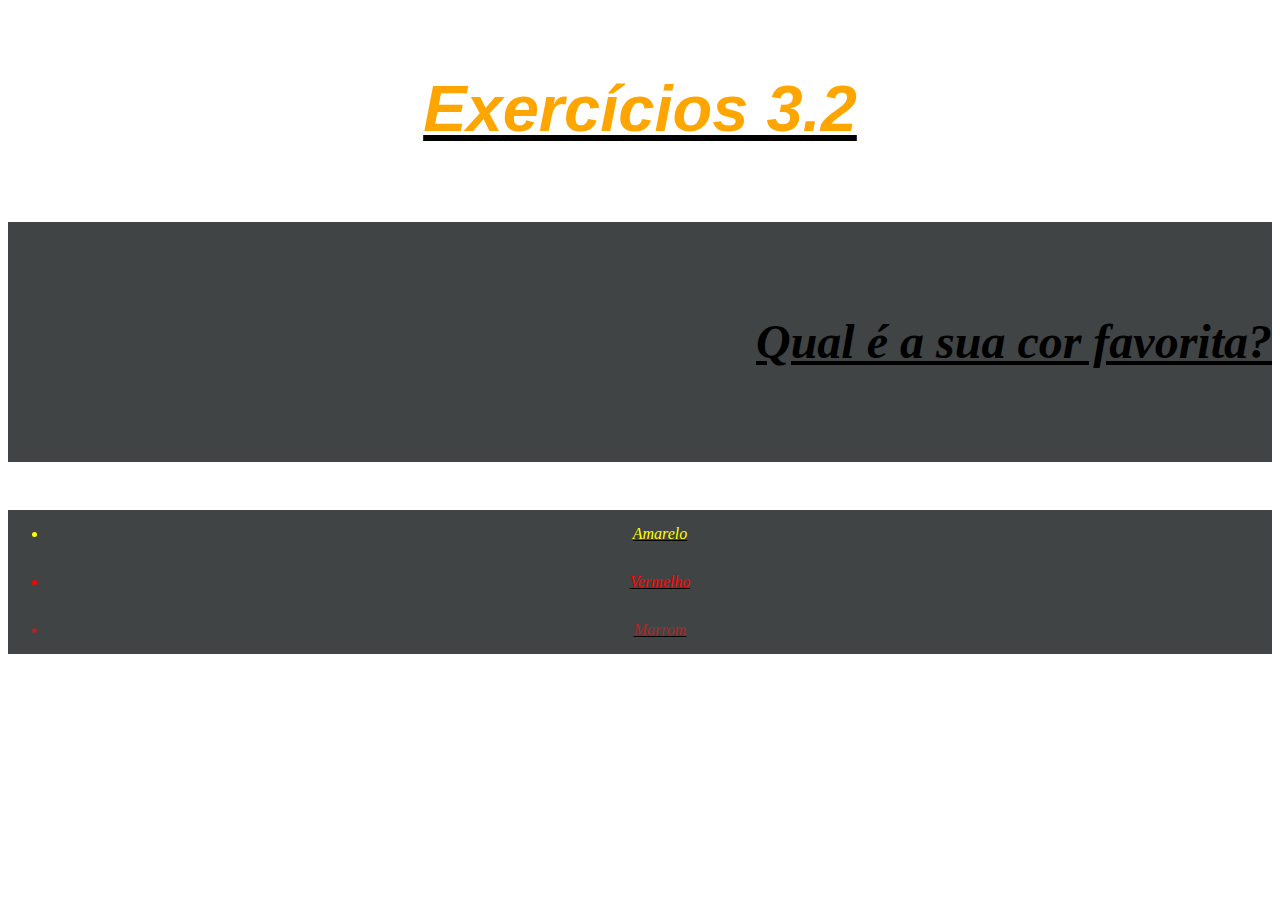
<file: fundamentos/bloco-3-introducao-a-html-e-css/dia-2-html-css-primeiros-passos-em-css/index.html>
<!DOCTYPE html>
<html lang="pt-br">
  <head>
    <meta charset="UTF-8">
    <title>HTML</title>
    <link rel="stylesheet" type="text/css"  href="style.css">
    <style>
        /* h1 {
            font-size: 65px;
            color: orange;
            font-family: sans-serif;
            font-style: oblique;
            line-height: 2;
            text-align: center;
        }
        ul{
            background-color: aquamarine;
            line-height: 3;
            text-align: center;
        }
        .paladino{
            background-color: rgb(65, 68, 68);
            font-style: italic;
        }
        p{
            font-weight: 600;
            font-size: 3em;
            font-style:italic ;
            line-height: 5;
            text-align: end;
            
        
        }
        body{
            font-size: 16px;
            text-decoration: underline;
        }
        #amarelo{
            color: yellow;
        }
        #vermelho{
            color: red;
        }
        #marrom{
            color: brown; 
        }*/
        



    </style>
  </head>
  <body>
    <h1>Exercícios 3.2</h1>
    <p class="paladino">Qual é a sua cor favorita?</p>
    <ul class="paladino">
      <li id="amarelo">Amarelo</li>
      <li id="vermelho">Vermelho</li>
      <li id="marrom">Marrom</li>
    </ul>
  </body>
</html>
</file>
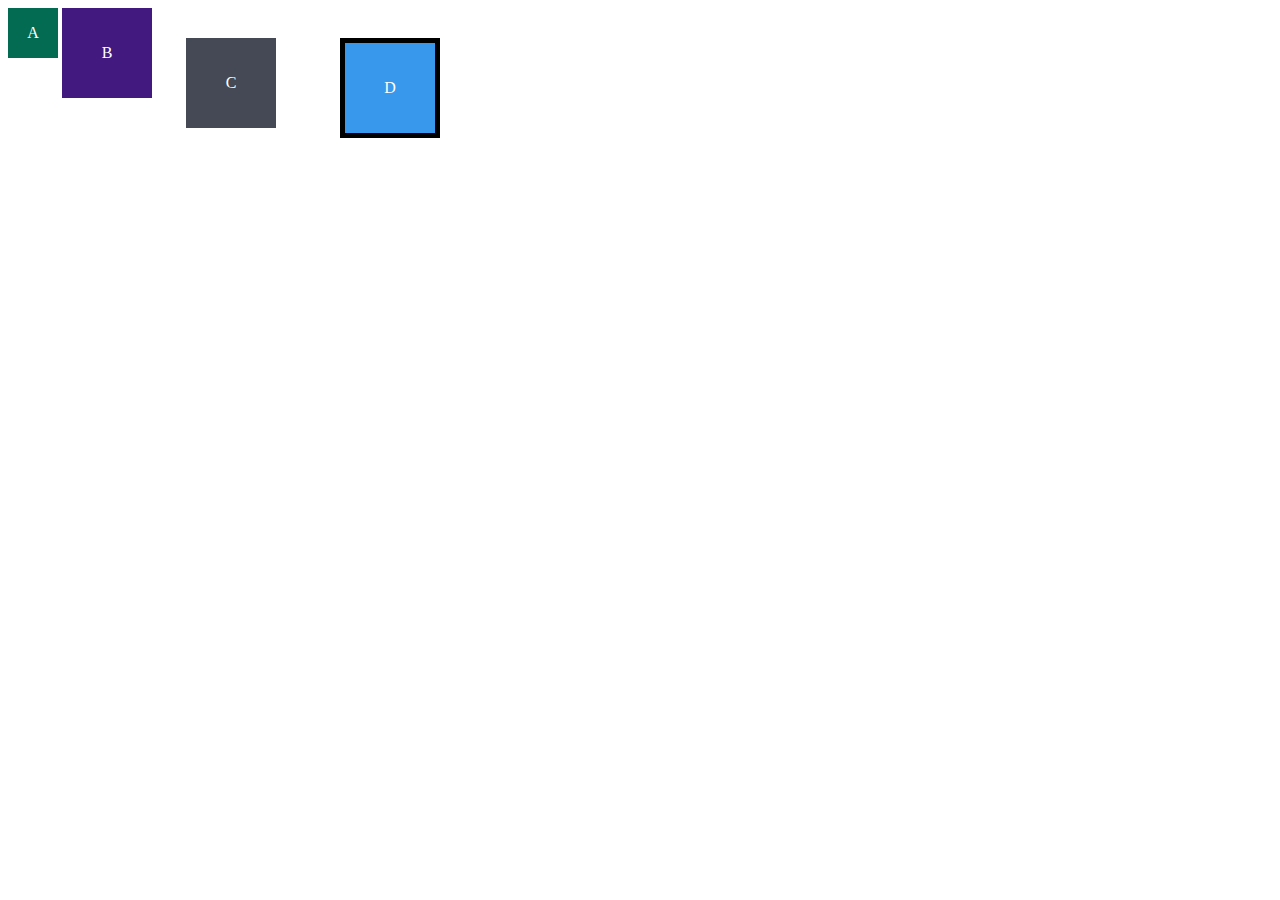
<file: fundamentos/bloco-3-introducao-a-html-e-css/dia-3-html-css-seletores-e-posicionamento/index.html>
<!DOCTYPE html>
<html lang="en">
<head>
  <meta charset="UTF-8">
  <meta name="viewport" content="width=device-width, initial-scale=1.0">
  <title>Exercício de Fixação: box model</title>
  <link rel="stylesheet" href="style.css">
</head>
<body>
  <div class="caixa width-and-height" style="background: #036b52">A</div>
  <div class="caixa width-and-height padding" style="background: #41197f;">B</div>
  <div class="caixa width-and-height padding margin" style="background: #444955">C</div>
  <div class="caixa width-and-height padding margin border" style="background: #3898EC">D</div>
</body>
</html>
</file>
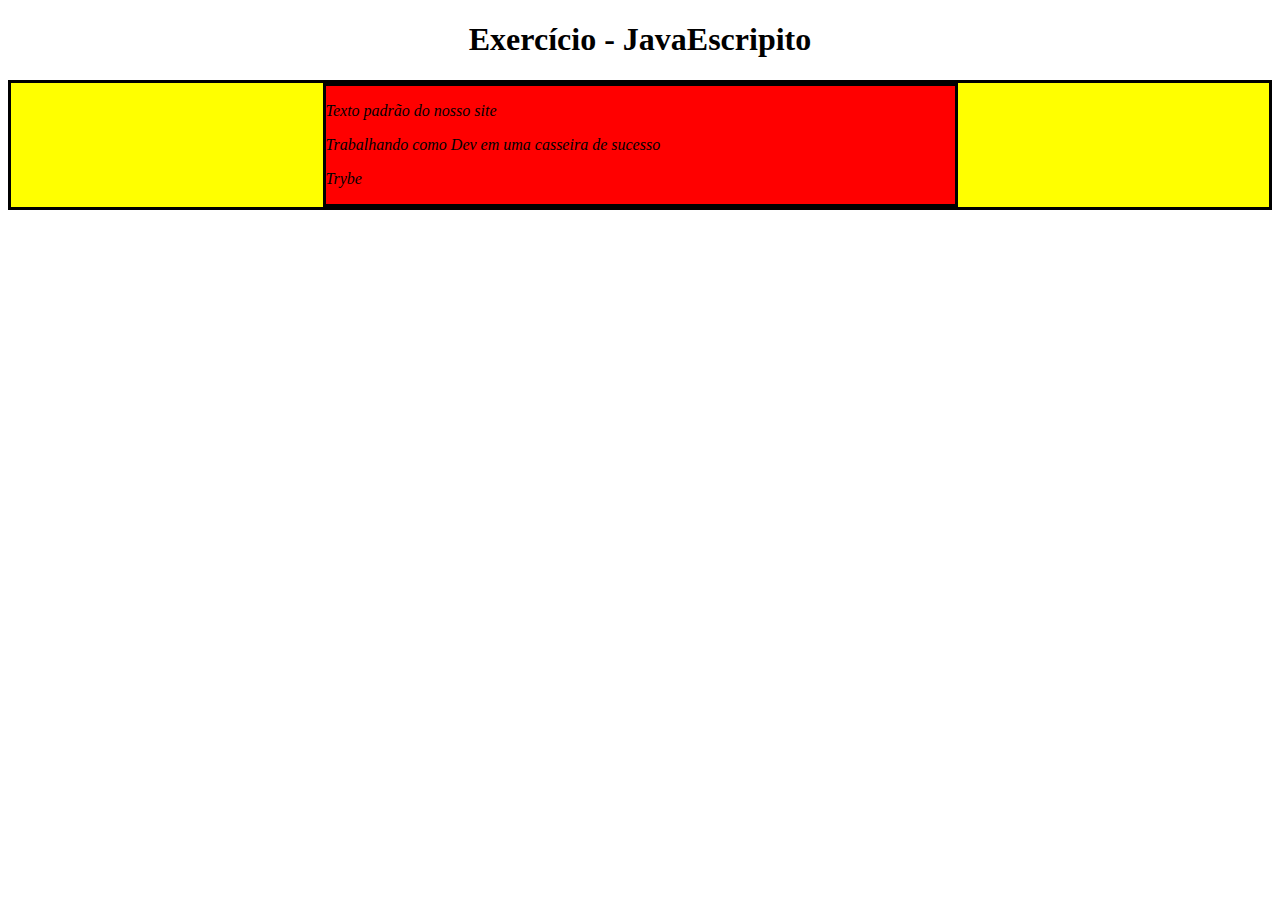
<file: fundamentos/secao-5-javaScript-DOM-Eventos-e-Web-Storage/dia.1-JavaScript-DOM-e-Seletores/index.html>
<!DOCTYPE html>
<html>
  <head>
    <meta charset="UTF-8" />
    <meta name="viewport" content="width=device-width" />
    <title>Exercício</title>
    
    <style>
      main, section {
        border-color: black;
        border-style: solid;
      }

      .title {
        text-align: center;
      }

      .main-content {
        background-color: yellow;
      }

      .main-content .center-content {
        background-color: red;
        width: 50%;
        margin: 0 auto;
      }

      .main-content .center-content p {
        font-style: italic;
      }
    </style>
  </head>
  <body>
    <header> 
      <h1 class="title">Exercício - JavaEscripito </h1>
    </header>    
    <main class="main-content">
      <section class="center-content">
        <p>Texto padrão do nosso site</p>
        <p>-----</p>
        <p>Trybe</p>
      </section>
    </main>
    <script>
        /*
      Aqui você vai modificar os elementos já existentes utilizando apenas as funções:
      - document.getElementById()
      - document.getElementsByClassName()
      - document.getElementsByTagName()
      1. Crie e execute uma função que mude o texto na tag `<p>-----</p>`, para uma descrição de como você se vê daqui a 2 anos. (Não gaste tempo pensando no texto e sim realizando o exercício)
      2. Crie e execute uma função que mude a cor do quadrado amarelo para o verde da Trybe (rgb(76,164,109)).
      3. Crie e execute uma função que mude a cor do quadrado vermelho para branco.
      4. Crie e execute uma função que corrija o texto da tag <h1>.
      5. Crie e execute uma função que modifique o texto da primeira tag <p> para maiúsculo.
      6. Crie e execute uma função que exiba o conteúdo de todas as tags <p> no console.
      */

      document.getElementsByTagName('p')[1].innerText = 'Trabalhando como Dev em uma casseira de sucesso'
    </script>
  </body>
</html>
</file>
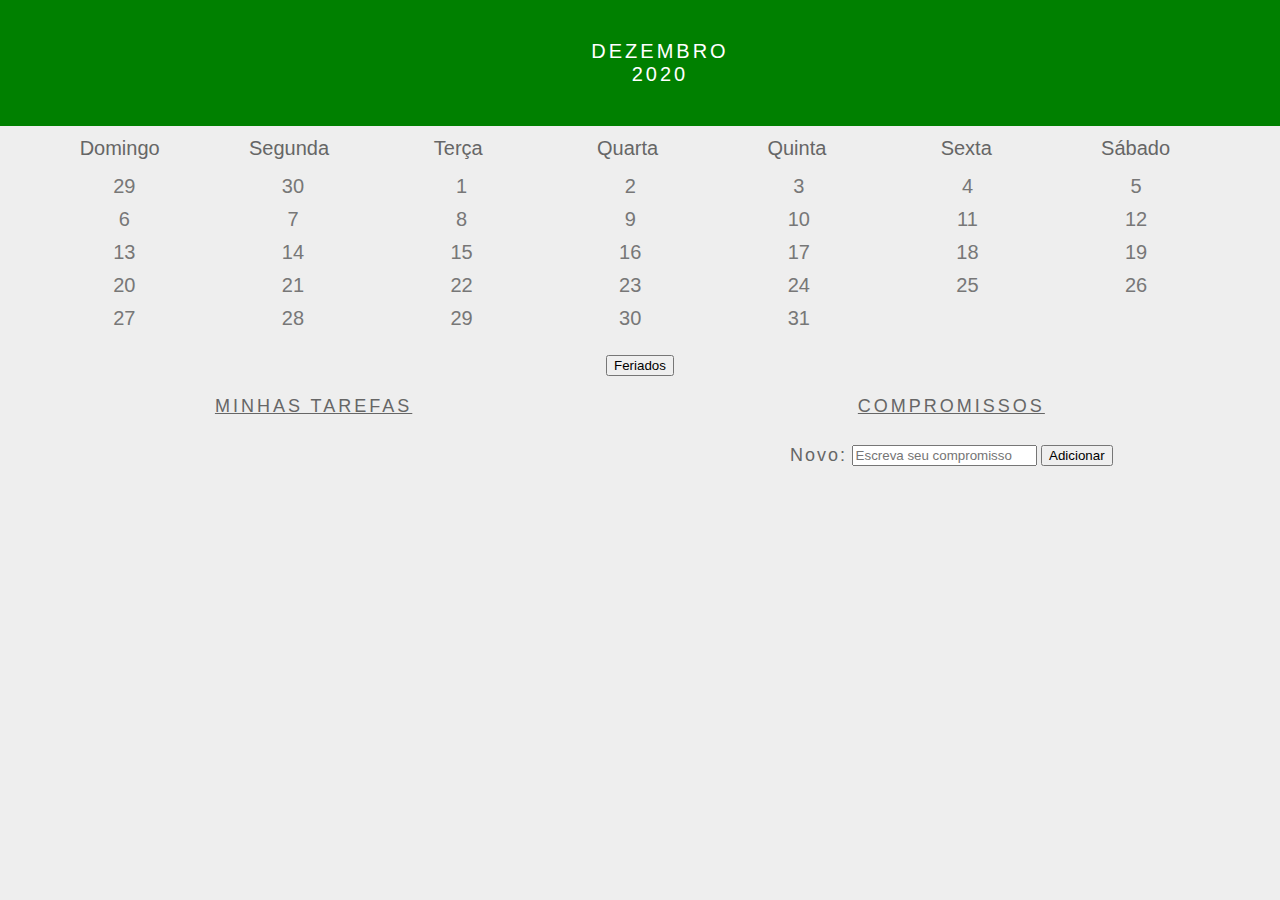
<file: fundamentos/secao-5-javaScript-DOM-Eventos-e-Web-Storage/dia.3-javaScript-eventos/index.html>
<!DOCTYPE html>
<html>
  <head>
    <link rel="stylesheet" href="style.css">
    <meta charset="UTF-8" />
    <meta name="viewport" content="width=device-width" />
    <title>Calendar</title>
  </head>
  <body>
    <header class="month-container">
      <ul>
        <li id="month">Dezembro</li>
        <li id="year">2020</li>
      </ul>
    </header>
    <div class="week-days-container">
      <ul class="week-days">
      </ul>
    </div>
    <div class="days-container">
      <ul id="days">
      </ul>
    </div>
    <div class="buttons-container">
    </div>
    <section class="tasks-container">
      <div class="my-tasks">
        <h3>MINHAS TAREFAS</h3>
      </div>
      <div class="input-container">
        <h3>COMPROMISSOS</h3>
        <label for="task-input">Novo:</label>
        <input type="text"
          id="task-input"
          placeholder="Escreva seu compromisso"
        >
        <button id="btn-add">Adicionar</button>
      </div>
      <div class="task-list-container">
        <ul class="task-list">
        </ul>
      </div>
    </section>
    <script src="script.js"></script>
  </body>
</html>
</file>
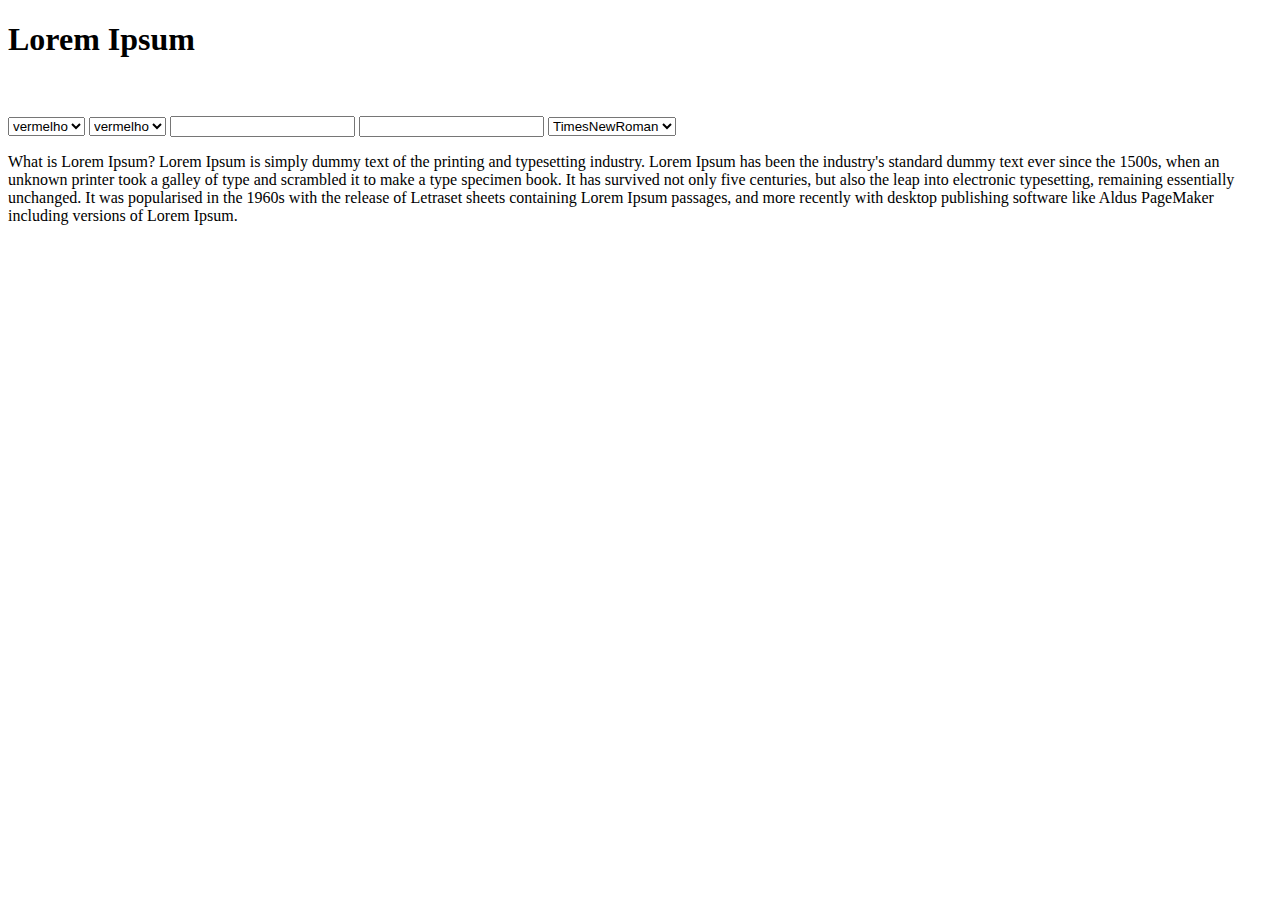
<file: fundamentos/secao-5-javaScript-DOM-Eventos-e-Web-Storage/dia.4-javaScript-web-storage/index.html>
<!DOCTYPE html>
<html lang="en">
<head>
    <meta charset="UTF-8">
    <meta http-equiv="X-UA-Compatible" content="IE=edge">
    <meta name="viewport" content="width=device-width, initial-scale=1.0">
    <link rel="stylesheet" href="style.css">
    <title>loren ipsun</title>
</head>
<body id="body-color">
    <header><h1>Lorem Ipsum</h1></header>
    <main id="main-content">
        <nav>
            <br>
            <br>
            <select name="" id="">
                <option value="red">vermelho</option>
                <option value="blue">azul</option>
                <option value="yellow">amarelo</option>
                <option value="grey">cinza</option>
                <option value="purple">roxo</option>
                <option value="white">branco</option>
                <option value="black">preto</option>
            </select>
            <select name="" id="textColor">
                <option value="red">vermelho</option>
                <option value="blue">azul</option>
                <option value="yellow">amarelo</option>
                <option value="grey">cinza</option>
                <option value="purple">roxo</option>
                <option value="white">branco</option>
                <option value="black">preto</option>
            </select>
            <input type="number" name="font-size" id="20">

            <input type="number" name="line-heigth" id="">

            <select name="" id="fontFamily">
                <option value="TimesNewRoman">TimesNewRoman</option>
                <option value="Arial">Arial</option>
            </select>


        </nav>

        
        
        
        
        <section>
            <p id="text">What is Lorem Ipsum?
                Lorem Ipsum is simply dummy text of the printing and typesetting industry. Lorem Ipsum has been the industry's standard dummy text ever since the 1500s, when an unknown printer took a galley of type and scrambled it to make a type specimen book. It has survived not only five centuries, but also the leap into electronic typesetting, remaining essentially unchanged. It was popularised in the 1960s with the release of Letraset sheets containing Lorem Ipsum passages, and more recently with desktop publishing software like Aldus PageMaker including versions of Lorem Ipsum.
                </p>
               
            
        </section>
       
    </main>






    <script src="script.js"></script>
</body>
</html>
</file>
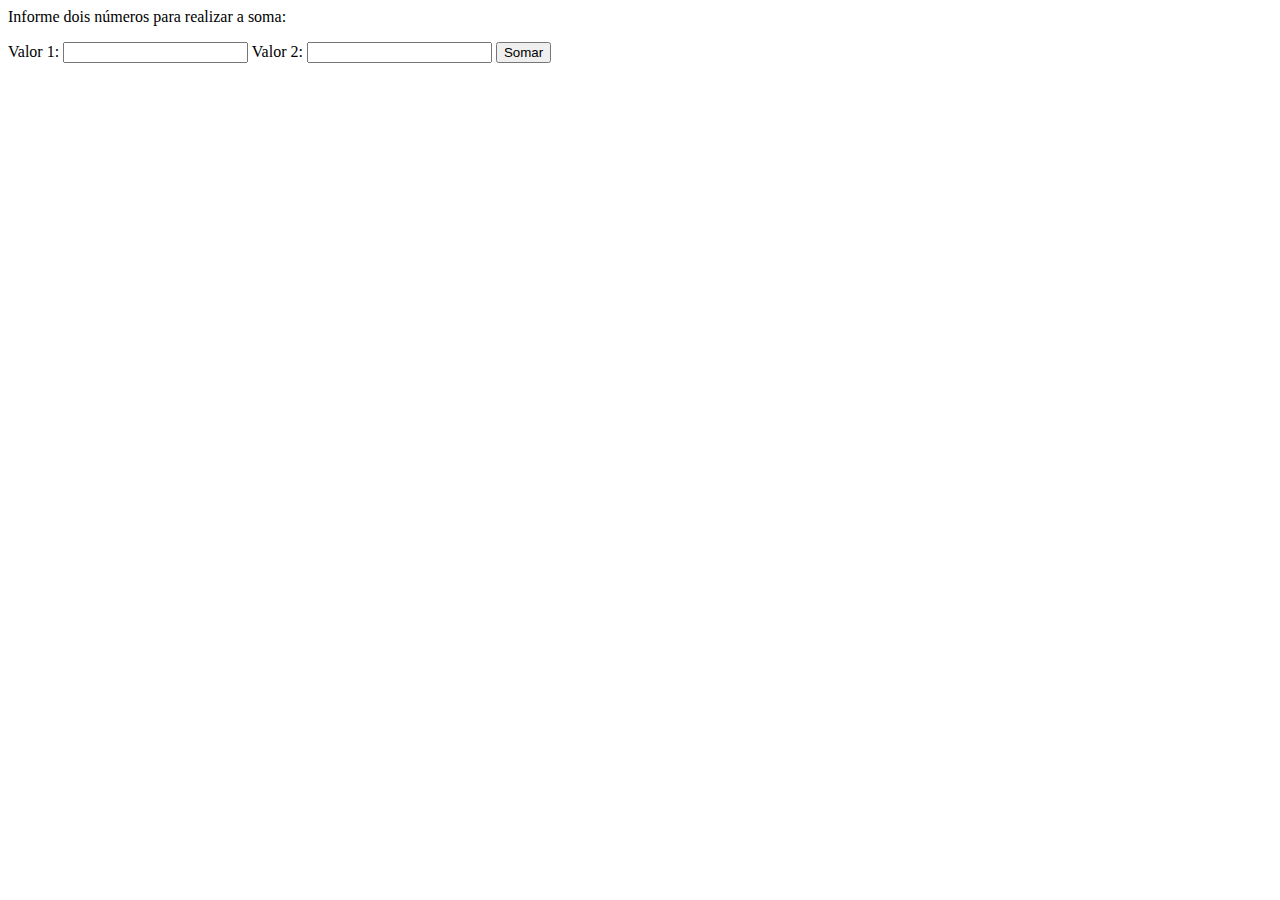
<file: fundamentos/secao-7- Introdução-JavaScript-ES6-e-Testes Unitários/dia-02-JavaScript-ES6-Fluxo-de-exceção-e-Objetos/index.html>
<html lang='pt-BR'>
<head>
  <meta charset='UTF-8'>
  <meta http-equiv='X-UA-Compatible' content='IE=edge'>
  <meta name='viewport' content='width=device-width, initial-scale=1.0'>
  <title>Calculadora</title>
</head>
<body>
  <p>Informe dois números para realizar a soma:</p>
  <label for='value1'>Valor 1:</label>
  <input type='text' id='value1'>
  <label for='value2'>Valor 2:</label>
  <input type='text' id='value2'>
  <button id='button'>Somar</button>
  <p id='result'></p>
  <script>
    const verify = (value1, value2) => {
      if(!value1 || !value2){
        throw new Error('Preencha o campo com valores validos para executar a soma')
      }
      if (isNaN(value1) || isNaN(value2)){
        throw new Error('Preencha os campos apenas com numeros')
      }
    }
    
    function sum() {
      try{
        const value1 = document.getElementById('value1').value;
        const value2 = document.getElementById('value2').value;
        verify(value1,value2)
        const result = Number(value1) + Number(value2);
        document.getElementById('result').innerHTML = `Resultado: ${result}`;
      }catch(error){
        document.getElementById('result').innerHTML = `Erro: ${error.message}`;
      }finally{
        document.getElementById('value1').value = '';
        document.getElementById('value2').value = '';
      }
    }
    window.onload = () => {
      const button = document.getElementById('button');
      button.addEventListener('click', sum);
    }
  </script>
</body>
</html>
</file>
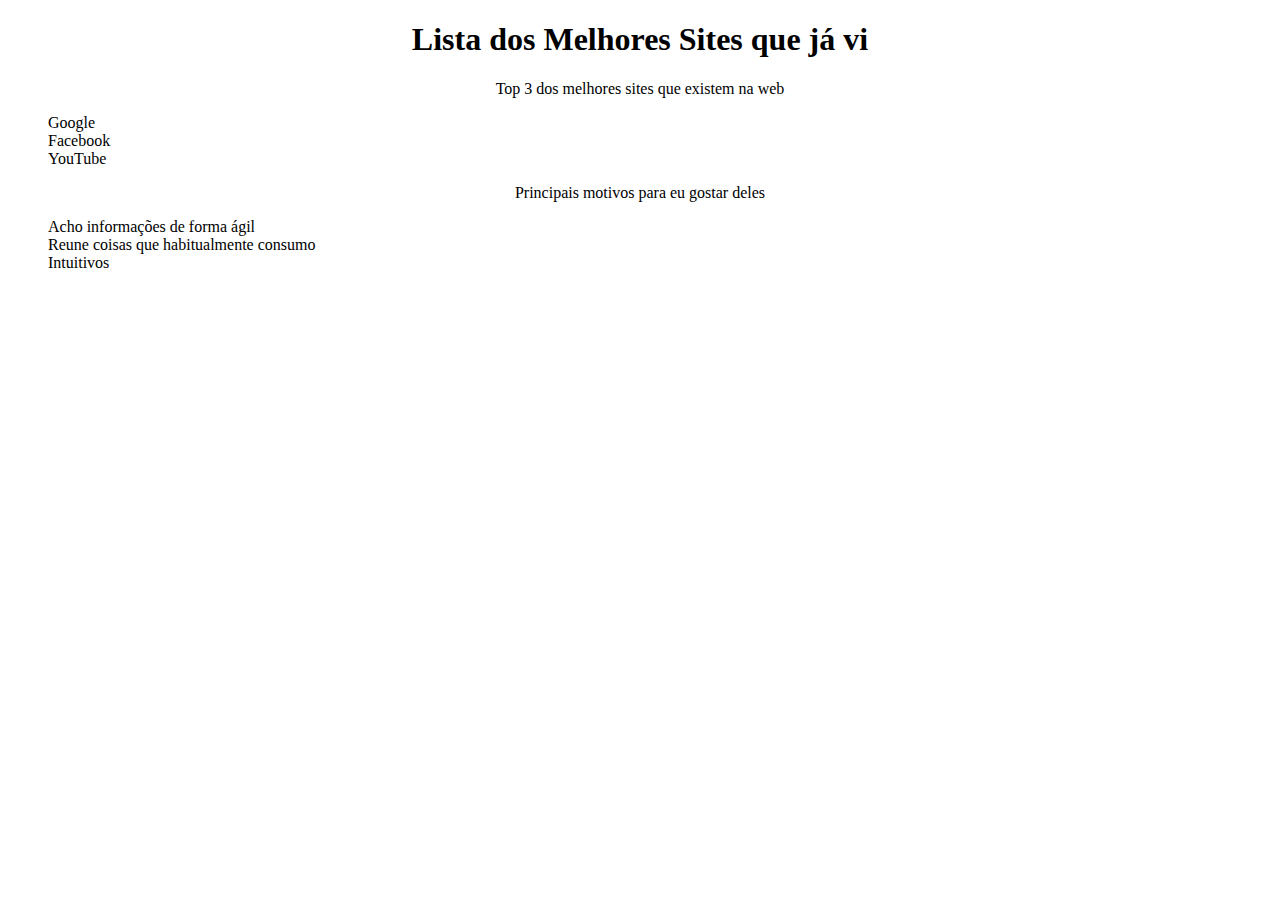
<file: fundamentos/bloco-3-introducao-a-html-e-css/dia-3-html-css-seletores-e-posicionamento/exercicio-3/index.html>
<!DOCTYPE html>
<html lang="pt-br">
  <head>
    <meta charset="UTF-8">
    <title>Agrupando Seletores</title>
    <link rel="stylesheet" href="style.css">
  </head>
  <body>
    <h1>Lista dos Melhores Sites que já vi</h1>
    <p>Top 3 dos melhores sites que existem na web</p>
    <ol>
        <li>Google</li>
        <li>Facebook</li>
        <li>YouTube</li>
    </ol>
    <p>Principais motivos para eu gostar deles</p>
    <ul>
        <li>Acho informações de forma ágil</li>
        <li>Reune coisas que habitualmente consumo</li>
        <li>Intuitivos</li>
    </ul>
  </body>
</html>
</file>
<file: fundamentos/bloco-3-introducao-a-html-e-css/dia-2-html-css-primeiros-passos-em-css/style.css>
h1 {
    font-size: 65px;
    color: orange;
    font-family: sans-serif;
    font-style: oblique;
    line-height: 2;
    text-align: center;
}
ul{
    background-color: aquamarine;
    line-height: 3;
    text-align: center;
}
.paladino{
    background-color: rgb(65, 68, 68);
    font-style: italic;
}
p{
    font-weight: 600;
    font-size: 3em;
    font-style:italic ;
    line-height: 5;
    text-align: end;
    

}
body{
    font-size: 16px;
    text-decoration: underline;
}
#amarelo{
    color: yellow;
}
#vermelho{
    color: red;
}
#marrom{
    color: brown;
}
</file>
<file: fundamentos/bloco-3-introducao-a-html-e-css/dia-3-html-css-seletores-e-posicionamento/style.css>
.caixa {
    color: white;
    display: inline-block;
    line-height: 50px;
    text-align: center;
    vertical-align: top;
  }
  
  .width-and-height {
    height: 50px;
    width: 50px;
  }
  
  /* insira na classe abaixo um padding de 20px para aplicá-lo aos itens B, C e D */
  .padding {
    padding: 20px;
  
  }
  
  /* insira na classe abaixo uma margem de 30px para aplicá-la aos itens C e D */
  .margin {
  margin: 30px;
  }
  
  /* insira na classe abaixo uma borda com valor '5px solid black' para aplicá-la ao item D */
  .border {
  border: 5px solid black;
  }
</file>
<file: fundamentos/secao-5-javaScript-DOM-Eventos-e-Web-Storage/dia.3-javaScript-eventos/style.css>
* {
    margin: 0;
  }
  
  body {
    font-family: Verdana, Geneva, Tahoma, sans-serif;
    background-color: #eee;
  }
  
  button {
    margin: 20px;
  }
  
  #btn-add {
    margin: 0;
  }
  
  .buttons-container {
    background-color: #eee;
    display: inline-block;
    text-align: center;
    width: 100%;
  }
  
  #days {
    margin: 0;
  }
  
  #days li {
    color: #777;
    display: inline-block;
    font-size:20px;
    margin: 5px 0;
    text-align: center;
    vertical-align: middle;
    width: 13.6%;
  }
  
  .input-container {
    width: 49%;
    height: 100px;
    display: inline-block;
  }
  
  input {
    margin-top: 8px;
  }
  
  label {
    color: #666;
    font-size: 18px;
    font-weight: 500;
    letter-spacing: 2px;
    vertical-align: middle;
  }
  
  .month-container {
    background: green;
    padding: 40px 25px;
    text-align: center;
  }
  
  .month-container ul li {
    color:white;
    font-size: 20px;
    letter-spacing: 3px;
    list-style-type: none;
    text-transform: uppercase;
  }
  
  .my-tasks {
    clear: both;
    float: left;
    height: 100px;
    vertical-align: middle;
    width: 49%;
  }
  
  .my-tasks div {
    border: 1px solid black;
    border-radius: 100%;
    box-shadow: 0 4px 8px 0 rgba(0, 0, 0, 0.2), 0 6px 20px 0 rgba(0, 0, 0, 0.19);
    display: inline-block;
    height: 35px;
    margin-left: 10px;
    vertical-align: middle;
    width: 35px;
  }
  
  .my-tasks div:hover {
    height: 45px;
    width: 45px;
  }
  
  .my-tasks span {
    color: #666;
    font-size: 18px;
    font-weight: 500;
    letter-spacing: 3px;
    padding-bottom: 10px;
    vertical-align: middle;
  }
  
  .tasks-container {
    height: 130px;
    justify-content: center;
    text-align: center;
    width: 100%;
  }
  
  .tasks-container h3 {
    color: #666;
    font-size: 18px;
    font-weight: 500;
    margin-bottom: 20px;
    text-decoration: underline;
    letter-spacing: 3px;
  }
  
  .task-list {
    margin-top: 20px;
  }
  
  .task-list-container {
    display: inline-block;
  }
  
  .task-list-container ul {
    list-style-type: none;
    padding: 0;
    color: #666;
    font-size: 18px;
    font-weight: 500;
    letter-spacing: 2px;
    vertical-align: middle;
  }
  
  .week-days-container {
    margin-left: 35px;
  }
  
  .week-days li {
    color: #666;
    display: inline-block;
    text-align: center;
    vertical-align: middle;
    width: 13.6%;
  }
  
  .week-days {
    font-size: 20px;
    margin: 0px;
    padding: 10px 0;
  }
</file>
<file: fundamentos/secao-5-javaScript-DOM-Eventos-e-Web-Storage/dia.4-javaScript-web-storage/style.css>
#body-color{
    background-color: white
}

#textColor{
    width: auto;
}
</file>
<file: fundamentos/bloco-3-introducao-a-html-e-css/dia-3-html-css-seletores-e-posicionamento/exercicio-3/style.css>
h1,p{
    text-align: center;
}
li:hover{
    background-color: aquamarine;
}
li:active{
    font-style: italic;
}
li{
    list-style: none;
}
</file>
